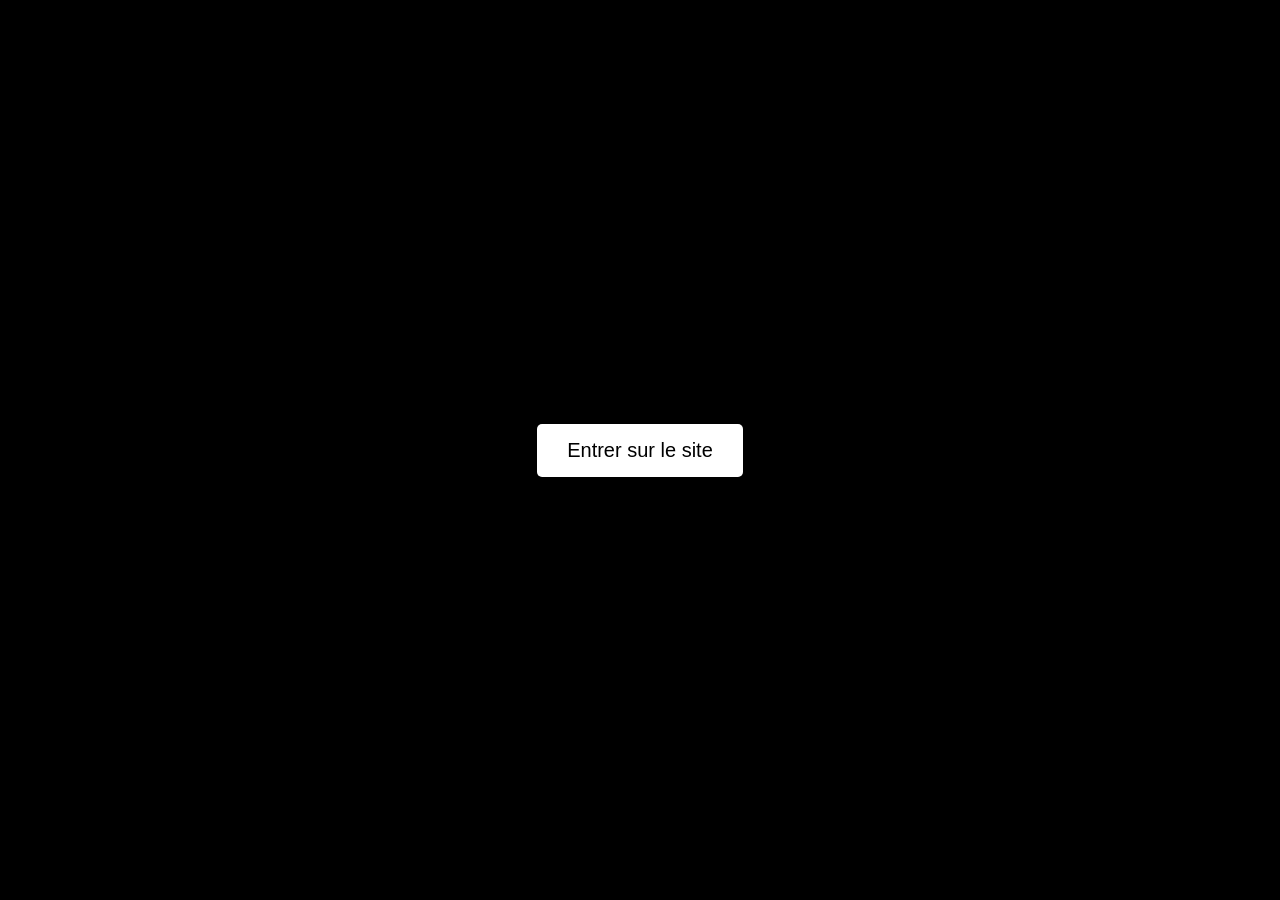
<file: Pages/admin.html>
<!DOCTYPE html>
<html lang="fr">
<head>
  <meta charset="UTF-8">
  <meta name="viewport" content="width=device-width, initial-scale=1.0">
  <title>Page d'accueil - Vidéo introductive</title>
  <style>
    html, body {
      margin: 0;
      padding: 0;
      width: 100%;
      height: 100%;
      font-family: Arial, sans-serif;
    }
    /* Conteneur de la page de couverture avec le bouton */
    #cover-container {
      display: flex;
      justify-content: center;
      align-items: center;
      width: 100%;
      height: 100%;
      background-color: #000;
      color: #fff;
    }
    .enter-button {
      padding: 15px 30px;
      font-size: 20px;
      background-color: #fff;
      color: #000;
      border: none;
      border-radius: 5px;
      cursor: pointer;
    }
    /* Conteneur de la vidéo, initialement masqué */
    #video-container {
      display: none;
      position: fixed;
      top: 0;
      left: 0;
      width: 100%;
      height: 100%;
      background-color: #000;
      z-index: 100;
    }
    #splashVideo {
      position: absolute;
      top: 50%;
      left: 50%;
      transform: translate(-50%, -50%);
      min-width: 100%;
      min-height: 100%;
      object-fit: cover;
    }
  </style>
</head>
<body>
  <!-- Page de couverture avec bouton -->
  <div id="cover-container">
    <button class="enter-button" onclick="playSplashVideo();">
      Entrer sur le site
    </button>
  </div>

  <!-- Conteneur de la vidéo plein écran -->
  <div id="video-container">
    <video id="splashVideo" autoplay muted>
      <!-- Remplacez "splash.mp4" par le chemin de votre vidéo -->
      <source src="../Image/Logovideo.mp4" type="video/mp4">
      Votre navigateur ne supporte pas la vidéo HTML5.
    </video>
  </div>

  <script>
    function playSplashVideo() {
      // Masquer le conteneur de couverture et afficher celui de la vidéo
      document.getElementById('cover-container').style.display = "none";
      document.getElementById('video-container').style.display = "block";

      var video = document.getElementById('splashVideo');

      // Écouter l'événement "ended" pour rediriger une fois la vidéo terminée
      video.onended = function() {
        window.location.href = "pagedacc.php"; // Redirige vers la page d'accueil
      };

      // Vérifier que la vidéo se lance (utile en cas de restrictions d'autoplay)
      video.play().catch(function(error){
        console.error("La vidéo n'a pas pu être lue automatiquement :", error);
      });
    }
  </script>
</body>
</html>
</file>
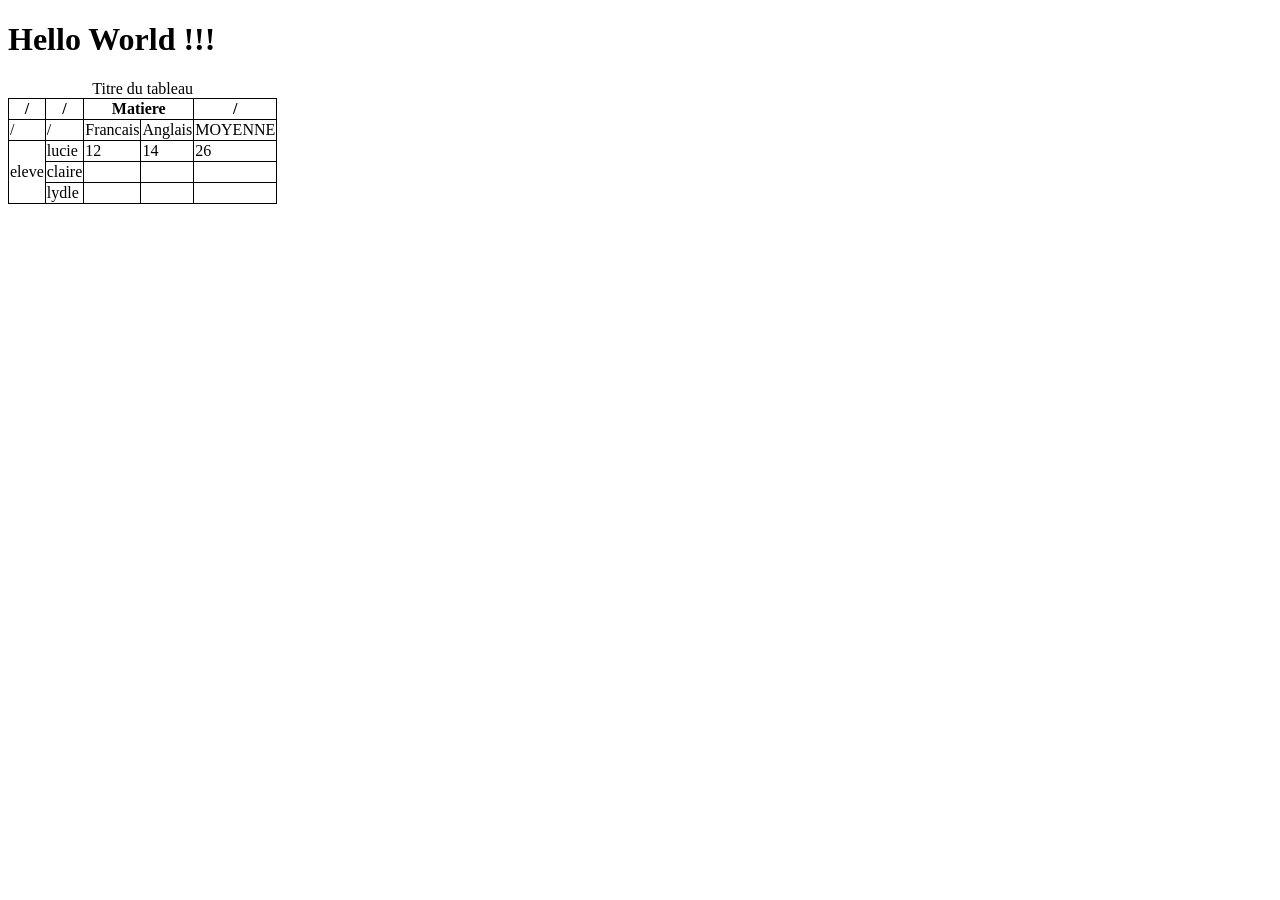
<file: Pages/caculemoyenne.html>
<!DOCTYPE html>
<html lang="en">
<head>
    <meta charset="UTF-8">
    <meta name="viewport" content="width=device-width, initial-scale=1.0">
    <title>Document</title>
</head>

<style>
    table{
        border-collapse: collapse ; }

        th,tr,td {border: 1px black solid ;}
</style>

<body>


    <h1>Hello World !!! </h1>



    <table>
         <caption>Titre du tableau</caption>

         <tr>
            <th>/</th>
            <th>/</th>
            <th colspan="2">Matiere</th>
            <th>/</th>
         </tr>

         <tr>
            <td>/</td>
            <td>/</td>
            <td>Francais</td>
            <td>Anglais</td>
            <td>MOYENNE</td>
         </tr>
         <tr>
            <td rowspan="3">eleve</td>
            <td>lucie</td>
            <td id="F" >12</td>
            <td id="A" >14</td>
            <td id="M" ></td>

        </tr>
        <tr>    
            
            <td>claire</td>
            <td></td>
            <td></td>
            <td></td>
        </tr>
        <tr>    
            
            <td>lydle</td>
            <td></td>
            <td></td>
            <td></td>
        </tr>



    </table>





    <script>
        note1=document.getElementById("F").textContent;
        note2=document.getElementById("A").textContent;

      note1 = parseInt(note1) ; 
      note2= parseInt(note2) ; 

      moy =  note1 + note2 ; 

        document.getElementById("M").textContent= moy ; 
       
    
   </script>
    
</body>
</html>
</file>
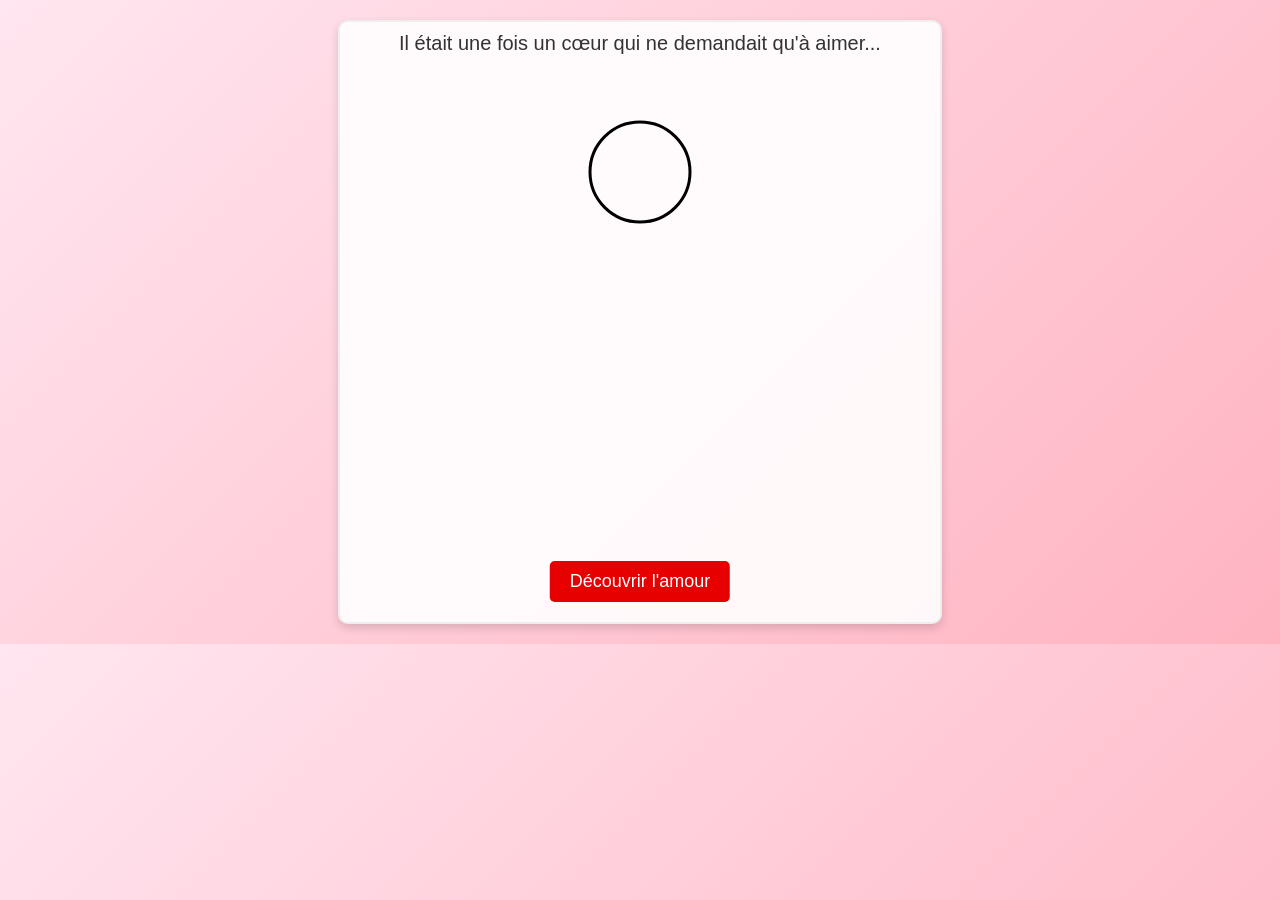
<file: Pages/test animation.html>
<!DOCTYPE html>
<html lang="fr">
<head>
  <meta charset="UTF-8">
  <meta name="viewport" content="width=device-width, initial-scale=1">
  <title>Déclaration d'Amour – Chapitres</title>
  <style>
    /* Contexte général romantique */
    body {
      margin: 0;
      padding: 0;
      background: linear-gradient(135deg, #ffe6f0, #ffb3c1);
      font-family: 'Comic Sans MS', cursive, sans-serif;
    }
    /* Chaque chapitre est contenu dans une section centrée de 600×600 px */
    .chapter {
      display: none;
      width: 600px;
      height: 600px;
      margin: 20px auto;
      background: rgba(255,255,255,0.9);
      border: 2px solid #eee;
      box-shadow: 0 4px 10px rgba(0,0,0,0.15);
      border-radius: 10px;
      position: relative;
      overflow: hidden;
    }
    /* La section visible active la classe 'visible' */
    .visible {
      display: block;
      animation: fadeIn 1s;
    }
    @keyframes fadeIn {
      from { opacity: 0; }
      to { opacity: 1; }
    }
    /* Style pour les canevas */
    canvas {
      display: block;
      background: transparent;
    }
    /* Conteneur de cœurs */
    .heart-container {
      position: absolute;
      top: 0;
      left: 0;
      width: 600px;
      height: 600px;
      pointer-events: none;
    }
    /* Styles de base pour chaque petit cœur */
    .heart {
      position: absolute;
      width: 20px;
      height: 20px;
      background: red;
      transform: rotate(-45deg) scale(0);
      animation: pop 0.5s forwards;
    }
    .heart:before, .heart:after {
      content: "";
      position: absolute;
      width: 20px;
      height: 20px;
      background: red;
      border-radius: 50%;
    }
    .heart:before { top: -10px; left: 0; }
    .heart:after  { left: 10px; top: 0; }
    @keyframes pop {
      to { transform: rotate(-45deg) scale(1); }
    }
    /* Pour les cœurs centraux, une couleur plus claire */
    .heart.center {
      background: #ffb3b3;
    }
    .heart.center:before,
    .heart.center:after { background: #ffb3b3; }
    /* Style du texte de chaque chapitre */
    .chapter-text {
      position: absolute;
      top: 10px;
      left: 20px;
      right: 20px;
      text-align: center;
      font-size: 20px;
      color: #333;
    }
    /* Bouton de navigation entre chapitres */
    .next-button {
      position: absolute;
      bottom: 20px;
      left: 50%;
      transform: translateX(-50%);
      padding: 10px 20px;
      background: #e60000;
      color: #fff;
      border: none;
      border-radius: 5px;
      cursor: pointer;
      font-size: 18px;
      transition: background 0.3s;
    }
    .next-button:hover {
      background: #b30000;
    }
  </style>
</head>
<body>
  <!-- CHAPITRE 1 : Le début de l'histoire – l'homme qui attend l'amour -->
  <section id="chapter1" class="chapter visible">
    <!-- Canevas pour dessiner l'homme (effet tracé à la main) -->
    <canvas id="canvasMan" width="600" height="600"></canvas>
    <!-- Conteneur pour l'animation des cœurs -->
    <div id="heartContainer1" class="heart-container"></div>
    <!-- Texte romantique -->
    <div class="chapter-text" id="chapter1Text">
      Il était une fois un cœur qui ne demandait qu'à aimer...
    </div>
    <!-- Bouton pour passer au chapitre suivant -->
    <button class="next-button" id="next1">Découvrir l'amour</button>
  </section>
  
  <!-- CHAPITRE 2 : La rencontre – la femme approche -->
  <section id="chapter2" class="chapter">
    <!-- Un canevas pour la scène qui combine le bonhomme (principe rappelé) et la femme qui marche -->
    <canvas id="canvasStory" width="600" height="600"></canvas>
    <div id="heartContainer2" class="heart-container"></div>
    <div class="chapter-text" id="chapter2Text">
      Puis vint l'instant magique où deux âmes se rapprochent...
    </div>
    <button class="next-button" id="next2">Découvrir l'amour</button>
  </section>
  
  <!-- CHAPITRE 3 : La déclaration – le message d'amour -->
  <section id="chapter3" class="chapter">
    <div class="chapter-text" id="chapter3Text">
      "I Love You" – Notre histoire d'amour continue...
    </div>
    <button class="next-button" id="next3">Fin de l'histoire</button>
  </section>
  
  <script>
    // Fonction de navigation entre chapitres
    function showChapter(chapterId) {
      document.querySelectorAll('.chapter').forEach(chap => chap.classList.remove('visible'));
      document.getElementById(chapterId).classList.add('visible');
    }
    
    /* ===============================
       Chapitre 1 : Dessin de l'homme
       =============================== */
    function drawMan() {
      const canvas = document.getElementById("canvasMan");
      const ctx = canvas.getContext("2d");
      ctx.strokeStyle = "black";
      ctx.lineWidth = 3;
      ctx.lineCap = "round";
      
      // Simuler un dessin "à la main" avec des délais progressifs
      setTimeout(() => {
        // Dessiner la tête
        ctx.beginPath();
        ctx.arc(300, 150, 50, 0, Math.PI * 2);
        ctx.stroke();
      }, 500);
      
      setTimeout(() => {
        // Dessiner les yeux et le sourire
        ctx.beginPath();
        ctx.arc(280, 140, 5, 0, Math.PI * 2);
        ctx.fill();
        ctx.beginPath();
        ctx.arc(320, 140, 5, 0, Math.PI * 2);
        ctx.fill();
        ctx.beginPath();
        ctx.arc(300, 160, 20, 0, Math.PI, false);
        ctx.stroke();
      }, 1000);
      
      setTimeout(() => {
        // Dessiner le corps
        ctx.beginPath();
        ctx.moveTo(300, 200);
        ctx.lineTo(300, 350);
        ctx.stroke();
      }, 1500);
      
      setTimeout(() => {
        // Dessiner les bras
        ctx.beginPath();
        ctx.moveTo(300, 230);
        ctx.lineTo(250, 280);
        ctx.moveTo(300, 230);
        ctx.lineTo(350, 280);
        ctx.stroke();
      }, 2000);
      
      setTimeout(() => {
        // Dessiner les jambes
        ctx.beginPath();
        ctx.moveTo(300, 350);
        ctx.lineTo(270, 450);
        ctx.moveTo(300, 350);
        ctx.lineTo(330, 450);
        ctx.stroke();
      }, 2500);
      
      // Après le dessin, lancer l'animation des cœurs
      setTimeout(() => {
        showHearts("heartContainer1", 20, 10, 300, 300);
      }, 3000);
    }
    
    // Fonction pour faire apparaître les cœurs séquentiellement
    function showHearts(containerID, totalHearts, scale, centerX, centerY) {
      const container = document.getElementById(containerID);
      for (let i = 0; i < totalHearts; i++) {
        setTimeout(() => {
          let t = (i / totalHearts) * 2 * Math.PI;
          let x = centerX + scale * (16 * Math.pow(Math.sin(t), 3));
          let y = centerY - scale * (13 * Math.cos(t) - 5 * Math.cos(2 * t) - 2 * Math.cos(3 * t) - Math.cos(4 * t));
          const heart = document.createElement("div");
          heart.className = "heart";
          heart.style.left = (x - 10) + "px";
          heart.style.top = (y - 10) + "px";
          container.appendChild(heart);
        }, i * 150);
      }
      // Après la formation du grand cœur, faire apparaître des cœurs plus clairs au centre
      if (containerID === "heartContainer1") {
        setTimeout(() => {
          showCenterHearts(containerID, 10, 1, centerX, centerY);
        }, totalHearts * 150 + 500);
      }
    }
    
    // Fonction pour faire apparaître des cœurs plus clairs au centre
    function showCenterHearts(containerID, total, scale, centerX, centerY) {
      const container = document.getElementById(containerID);
      for (let i = 0; i < total; i++) {
        setTimeout(() => {
          let offsetX = (Math.random() - 0.5) * 40;
          let offsetY = (Math.random() - 0.5) * 40;
          const heart = document.createElement("div");
          heart.className = "heart center";
          heart.style.left = (centerX + offsetX - 10) + "px";
          heart.style.top = (centerY + offsetY - 10) + "px";
          container.appendChild(heart);
        }, i * 150);
      }
    }
    
    /* ====================================
       Chapitre 2 : Rencontre – La femme approche
       ==================================== */
    function animateScene() {
      const canvas = document.getElementById("canvasStory");
      const ctx = canvas.getContext("2d");
      let womanX = 680; // point de départ (hors de l'écran à droite)
      const targetX = 380; // position finale proche de l'homme (la silhouette reste en arrière-plan)
      const womanY = 150;
      
      // Pour maintenir un arrière-plan continuel, on redessine une silhouette simplifiée de l'homme
      function drawBackground() {
        ctx.strokeStyle = "black";
        ctx.lineWidth = 2;
        ctx.beginPath();
        ctx.arc(300, 150, 50, 0, Math.PI * 2);
        ctx.stroke();
      }
      
      function drawScene() {
        ctx.clearRect(0, 0, canvas.width, canvas.height);
        drawBackground();
        drawWoman(ctx, womanX, womanY, 0.7);
      }
      
      function step() {
        drawScene();
        if (womanX > targetX) {
          womanX -= 2; // vitesse de déplacement
          requestAnimationFrame(step);
        } else {
          // Une fois la femme arrivée, animer des cœurs dans ce chapitre
          setTimeout(() => {
            showHearts("heartContainer2", 20, 10, 300, 300);
            setTimeout(() => {
              showCenterHearts("heartContainer2", 10, 1, 300, 300);
            }, 20 * 150 + 500);
          }, 500);
        }
      }
      requestAnimationFrame(step);
    }
    
    // Fonction pour dessiner la femme (dessinée dans un style simplifié et « fait main »)
    function drawWoman(ctx, x, y, scale) {
      ctx.strokeStyle = "black";
      ctx.lineWidth = 2;
      ctx.lineCap = "round";
      // Tête
      ctx.beginPath();
      ctx.arc(x, y, 20 * scale, 0, Math.PI * 2);
      ctx.fillStyle = "#ffe0bd";
      ctx.fill();
      ctx.stroke();
      // Cheveux (arc simple)
      ctx.beginPath();
      ctx.arc(x, y, 20 * scale, Math.PI, 2 * Math.PI);
      ctx.fillStyle = "#a52a2a";
      ctx.fill();
      // Yeux
      ctx.beginPath();
      ctx.arc(x - 7 * scale, y - 5 * scale, 2 * scale, 0, Math.PI * 2);
      ctx.fillStyle = "black";
      ctx.fill();
      ctx.beginPath();
      ctx.arc(x + 7 * scale, y - 5 * scale, 2 * scale, 0, Math.PI * 2);
      ctx.fill();
      // Sourire
      ctx.beginPath();
      ctx.arc(x, y + 3 * scale, 8 * scale, 0, Math.PI, false);
      ctx.stroke();
      // Corps
      ctx.beginPath();
      ctx.moveTo(x, y + 20 * scale);
      ctx.lineTo(x, y + 60 * scale);
      ctx.stroke();
      // Bras
      ctx.beginPath();
      ctx.moveTo(x, y + 10 * scale);
      ctx.lineTo(x - 25 * scale, y + 30 * scale);
      ctx.moveTo(x, y + 10 * scale);
      ctx.lineTo(x + 25 * scale, y + 30 * scale);
      ctx.stroke();
      // Jupe
      ctx.beginPath();
      ctx.moveTo(x, y + 60 * scale);
      ctx.lineTo(x - 20 * scale, y + 80 * scale);
      ctx.lineTo(x + 20 * scale, y + 80 * scale);
      ctx.closePath();
      ctx.fillStyle = "#ff69b4";
      ctx.fill();
      ctx.stroke();
    }
    
    // Gestion des clics sur les boutons de navigation
    document.getElementById("next1").addEventListener("click", function() {
      // Optionnel : nettoyer les cœurs du chapitre 1
      document.getElementById("heartContainer1").innerHTML = "";
      showChapter("chapter2");
      setTimeout(animateScene, 500);
    });
    
    document.getElementById("next2").addEventListener("click", function() {
      showChapter("chapter3");
    });
    
    document.getElementById("next3").addEventListener("click", function() {
      alert("Merci d'avoir partagé cette belle histoire d'amour !");
    });
    
    // Lancer le chapitre 1 dès le chargement
    window.onload = function() {
      drawMan();
    };
  </script>
</body>
</html>
</file>
